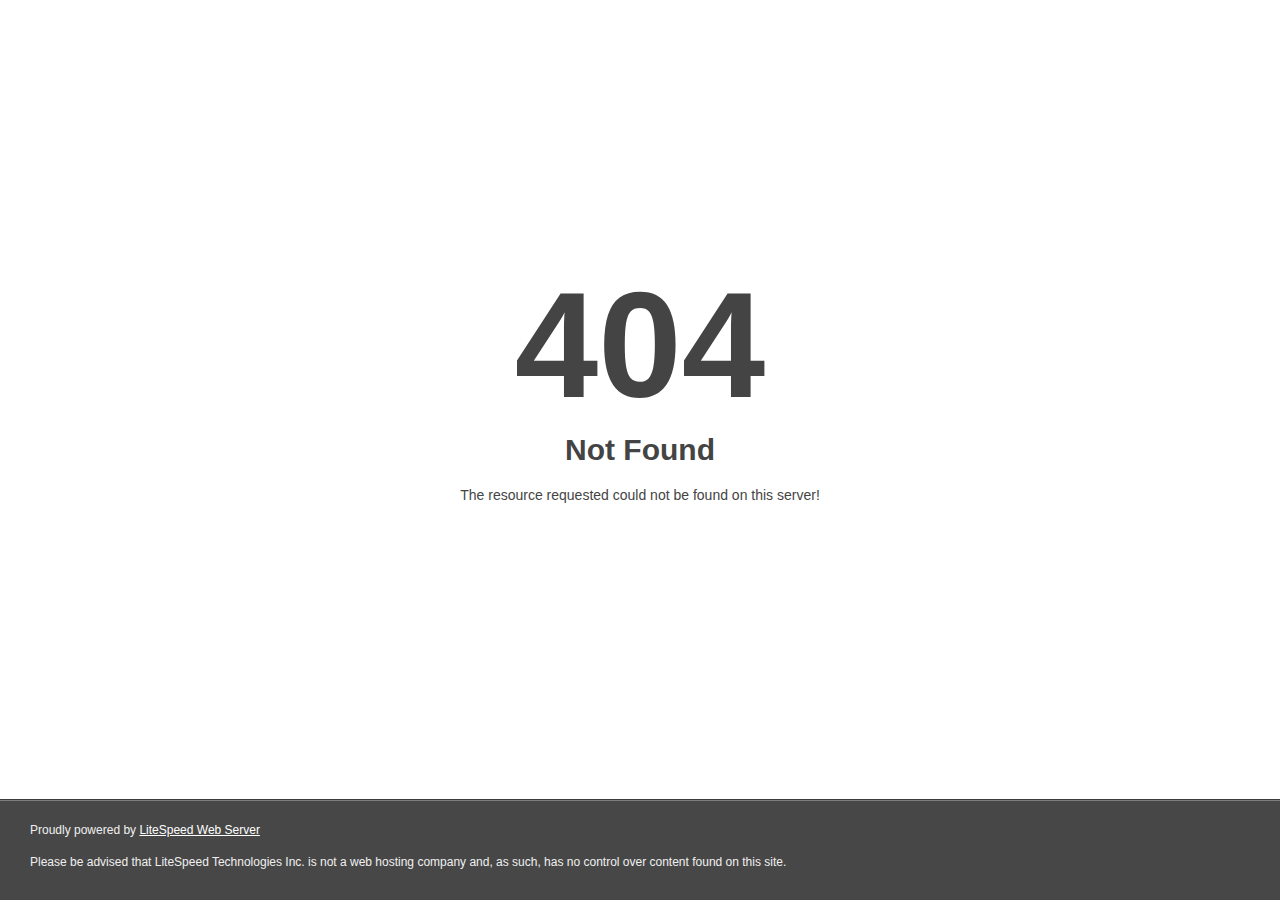
<file: NewsApp/NewsApp/wwwroot/css/owl.video.play.html>
<!DOCTYPE html>
<html style="height:100%">
<head>
<meta name="viewport" content="width=device-width, initial-scale=1, shrink-to-fit=no" />
<title> 404 Not Found
</title></head>
<body style="color: #444; margin:0;font: normal 14px/20px Arial, Helvetica, sans-serif; height:100%; background-color: #fff;">
<div style="height:auto; min-height:100%; ">     <div style="text-align: center; width:800px; margin-left: -400px; position:absolute; top: 30%; left:50%;">
        <h1 style="margin:0; font-size:150px; line-height:150px; font-weight:bold;">404</h1>
<h2 style="margin-top:20px;font-size: 30px;">Not Found
</h2>
<p>The resource requested could not be found on this server!</p>
</div></div><div style="color:#f0f0f0; font-size:12px;margin:auto;padding:0px 30px 0px 30px;position:relative;clear:both;height:100px;margin-top:-101px;background-color:#474747;border-top: 1px solid rgba(0,0,0,0.15);box-shadow: 0 1px 0 rgba(255, 255, 255, 0.3) inset;">
<br>Proudly powered by  <a style="color:#fff;" href="http://www.litespeedtech.com/error-page">LiteSpeed Web Server</a><p>Please be advised that LiteSpeed Technologies Inc. is not a web hosting company and, as such, has no control over content found on this site.</p></div></body></html>
</file>
